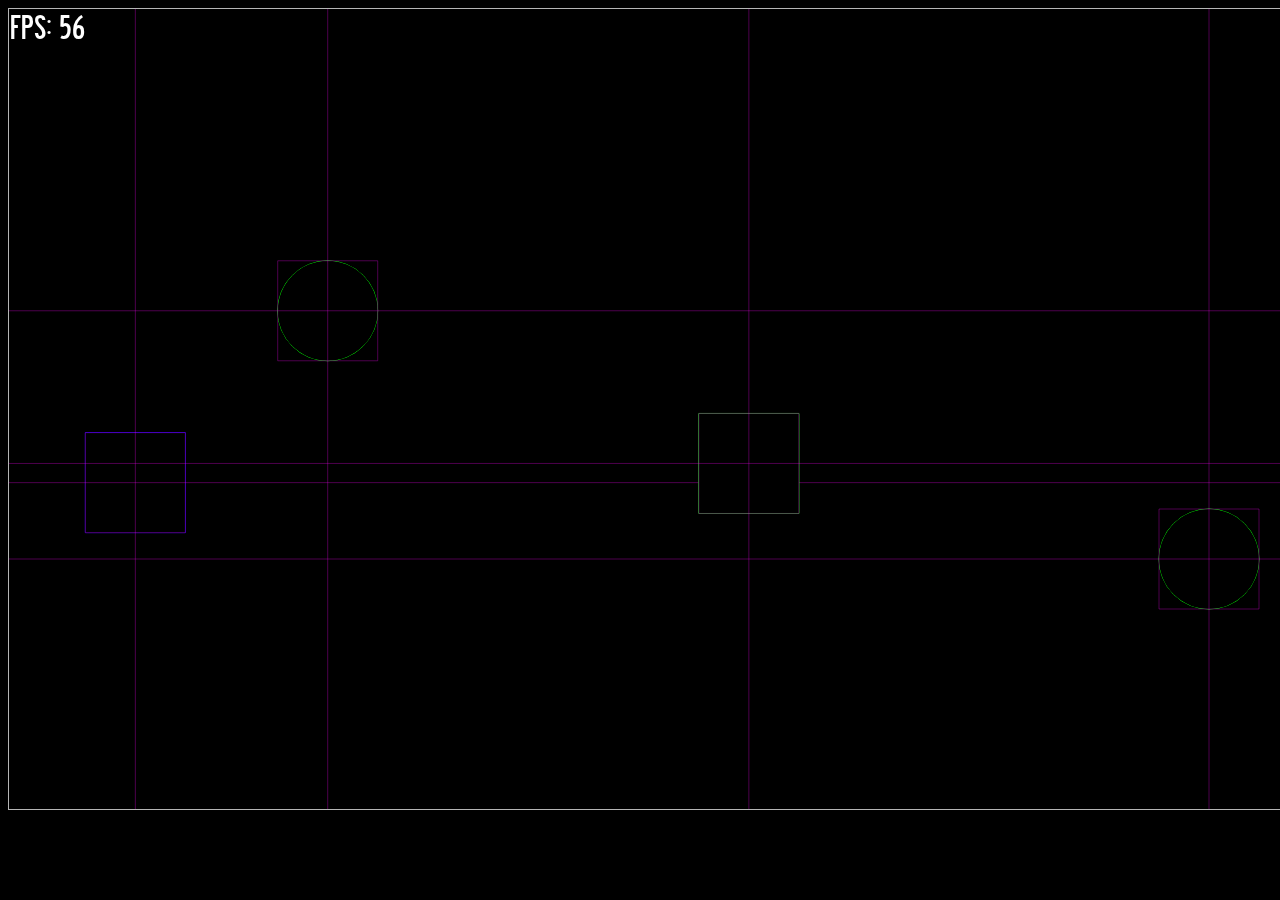
<file: Canvas/index.html>
<!doctype html>
<html>
<head>
    <title>Canvas testing</title>
    <link rel="stylesheet" href="styles.css">
    <script src="functions.js"></script>
    <script src="Vector2D.js"></script>
    <script src="PhysicsObject.js"></script>
    <script src="RectangleObject.js"></script>
    <script src="CircleObject.js"></script>
    <script src="Camera.js"></script>
    <script src="Engine.js"></script>
    <script src="main.js"></script>

</head>
<body>
    <canvas id="canvas" width="1280" height="800"></canvas>

</body>
</html>
</file>
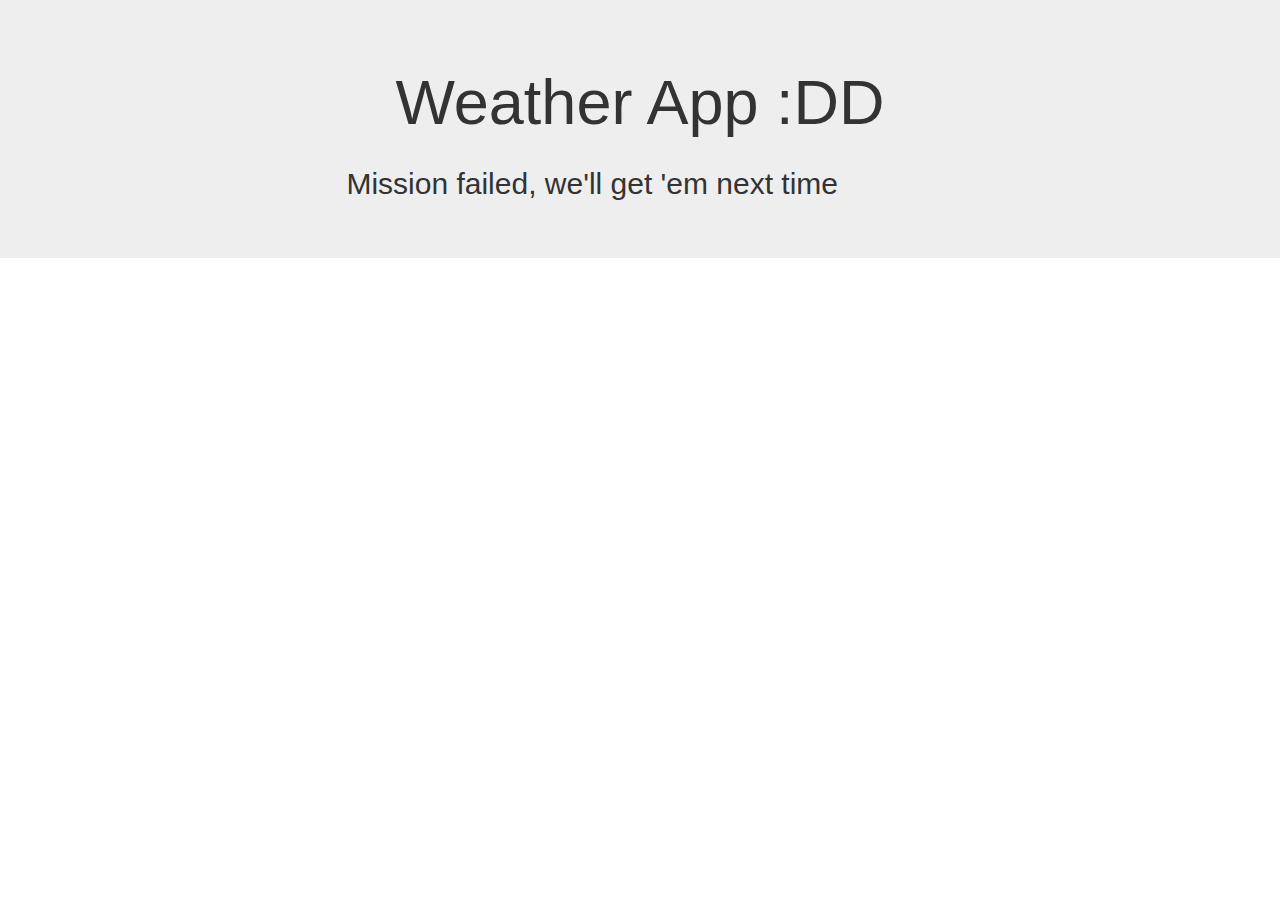
<file: Weather/index.html>
<!doctype html>
<html>
<head>
    <meta name="viewport" content="width=device-width, initial-scale=1">
    <link rel="stylesheet" href="https://maxcdn.bootstrapcdn.com/bootstrap/3.3.7/css/bootstrap.min.css">
    <link rel="stylesheet" type="text/css" href="styles.css">
    <script src="https://ajax.googleapis.com/ajax/libs/jquery/3.2.1/jquery.min.js"></script>
    
    <title>Hello World!</title>
    <script src="main.js"></script>
</head>
<body>
    <div class="jumbotron text-center">
        <h1>Weather App :DD</h1>
        <h2 class="inline" id="coords"></h2>
        <h2 class="inline" id="location"></h2>
        <h2 class="inline" id="weather"></h2>
        <h2 class="inline" id="weather-desc"></h2>
        <h2 class="inline" id="temp"></h2>
    </div>
    
</body>
    
</html>
</file>
<file: Canvas/styles.css>
@font-face{
    src: url("ROADWAY_.ttf");
    font-family: Roadway;
}
canvas{
    border: 1px #b5b5b5 solid;
}
body{
    background-color: black;
}
</file>
<file: Weather/styles.css>
.inline{
    display: inline-block;
    margin-right: 10px;
    margin-left: 10px;
}
</file>
